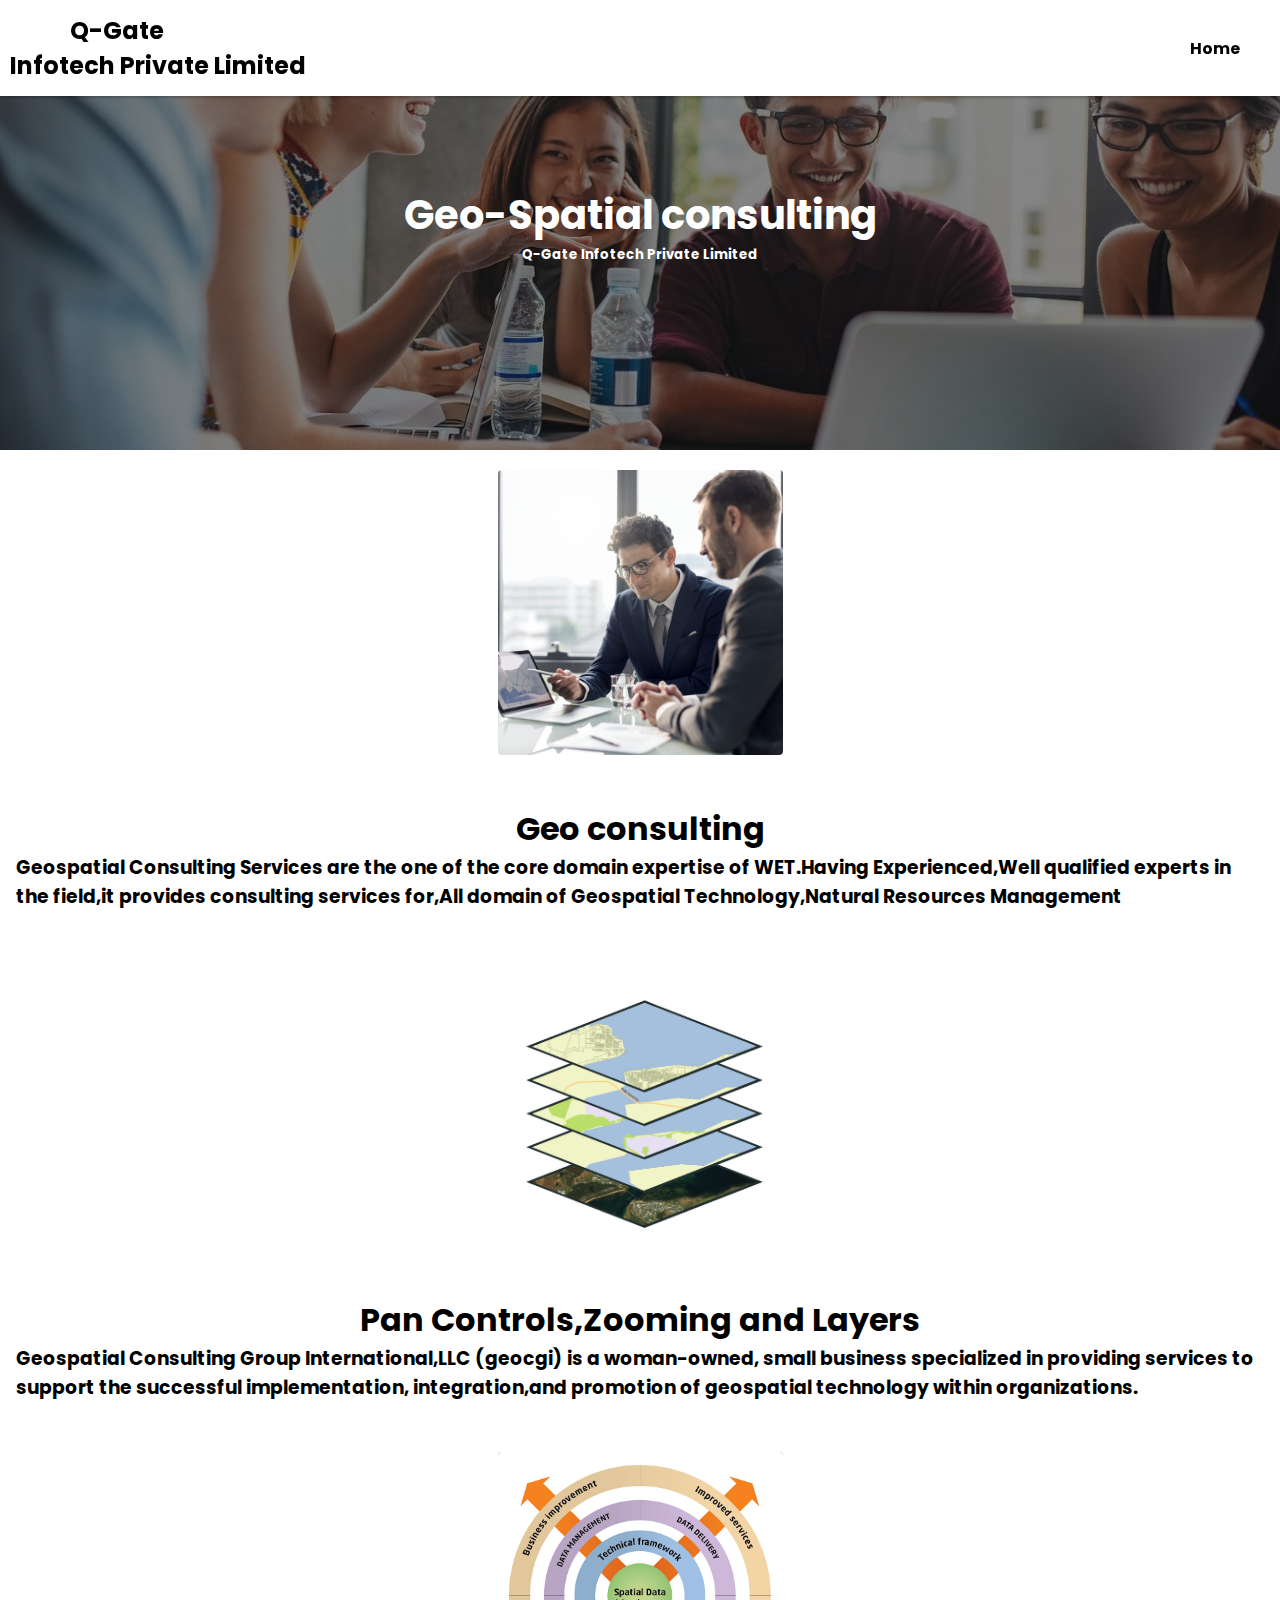
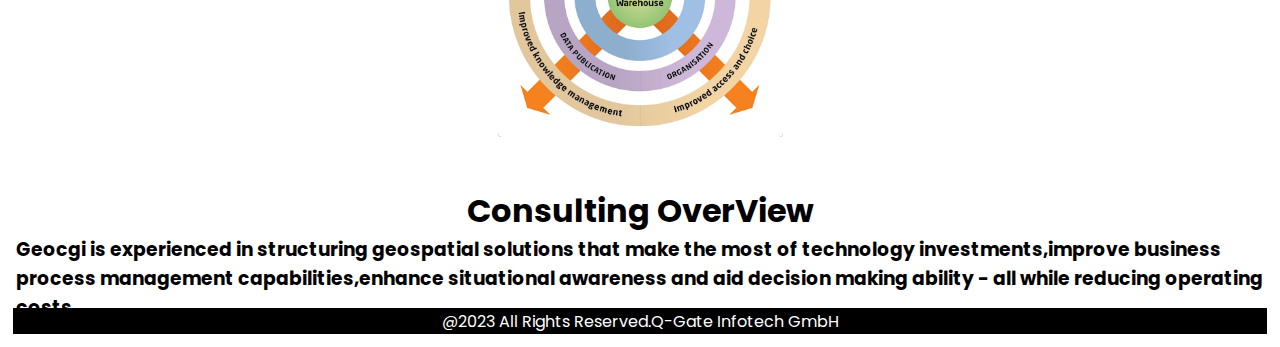
<file: sample/geo spatial.html>
<!DOCTYPE html>
<html lang="en" dir="ltr">
  <head>
    <meta charset="UTF-8">
    <meta name="viewport"content="width=device-width, initial-scale=1.0">
    <title>web page</title>
    <link rel="stylesheet" href="spatial.css"> 
</head>
<body><header>
<nav>
<div class="logo"> &nbsp;&nbsp; &nbsp; &nbsp; &nbsp;&nbsp;&nbsp;&nbsp;&nbsp;Q-Gate <br>Infotech Private Limited</div>
<ul class="nav-links">
<li><a href="index.html">Home</a></li>
</nav>
</header>
  <section class="image-generator">
    <div class="content">
      <h1>Geo-Spatial consulting</h1>
      <h5>Q-Gate Infotech Private Limited</h5>
    </div>
  </section>
  <section class="image-gallery">
      <div class="img-card"><img src="hi.jpg" alt="image">   
    </div>
  <div>
<center> 
       <h1>Geo consulting</h1>
</center>
       <h3><p>Geospatial Consulting Services are the one of the core domain 
          expertise of WET.Having Experienced,Well qualified experts in the field,it
          provides consulting services for,All domain of Geospatial Technology,Natural Resources Management</p></h3>
 </div>
     <div class="img-card"><img src="layer.jpg" alt="image"></div>
<div>
<center>
<h1>Pan Controls,Zooming and Layers</h1></center>
<h3><p>Geospatial Consulting Group International,LLC (geocgi) is a woman-owned,
       small business specialized in providing services to support the successful implementation,
        integration,and promotion of geospatial technology within organizations. </p></h3>
</div>
 <div class="img-card"><img src="dog.png" alt="image"></div>
<div>
<center>
<h1>Consulting OverView</h1></center>
<h3><p>Geocgi is experienced in structuring geospatial solutions that make the most of
       technology investments,improve business process management capabilities,enhance situational
       awareness and aid decision making ability - all while reducing operating costs.</p></h3>
</div>
</section>
 <div>
    <footer><br><br><br><br><br><br><br><br><br><br><br><br><br><br><br><br><br><br><br><br><br><br><br><br><br><br><br><br><br><br><br><br><br><br><br>
    <p>@2023 All Rights Reserved.Q-Gate Infotech GmbH</p>
     </footer>   
</div>        
</body>
</html>
</file>
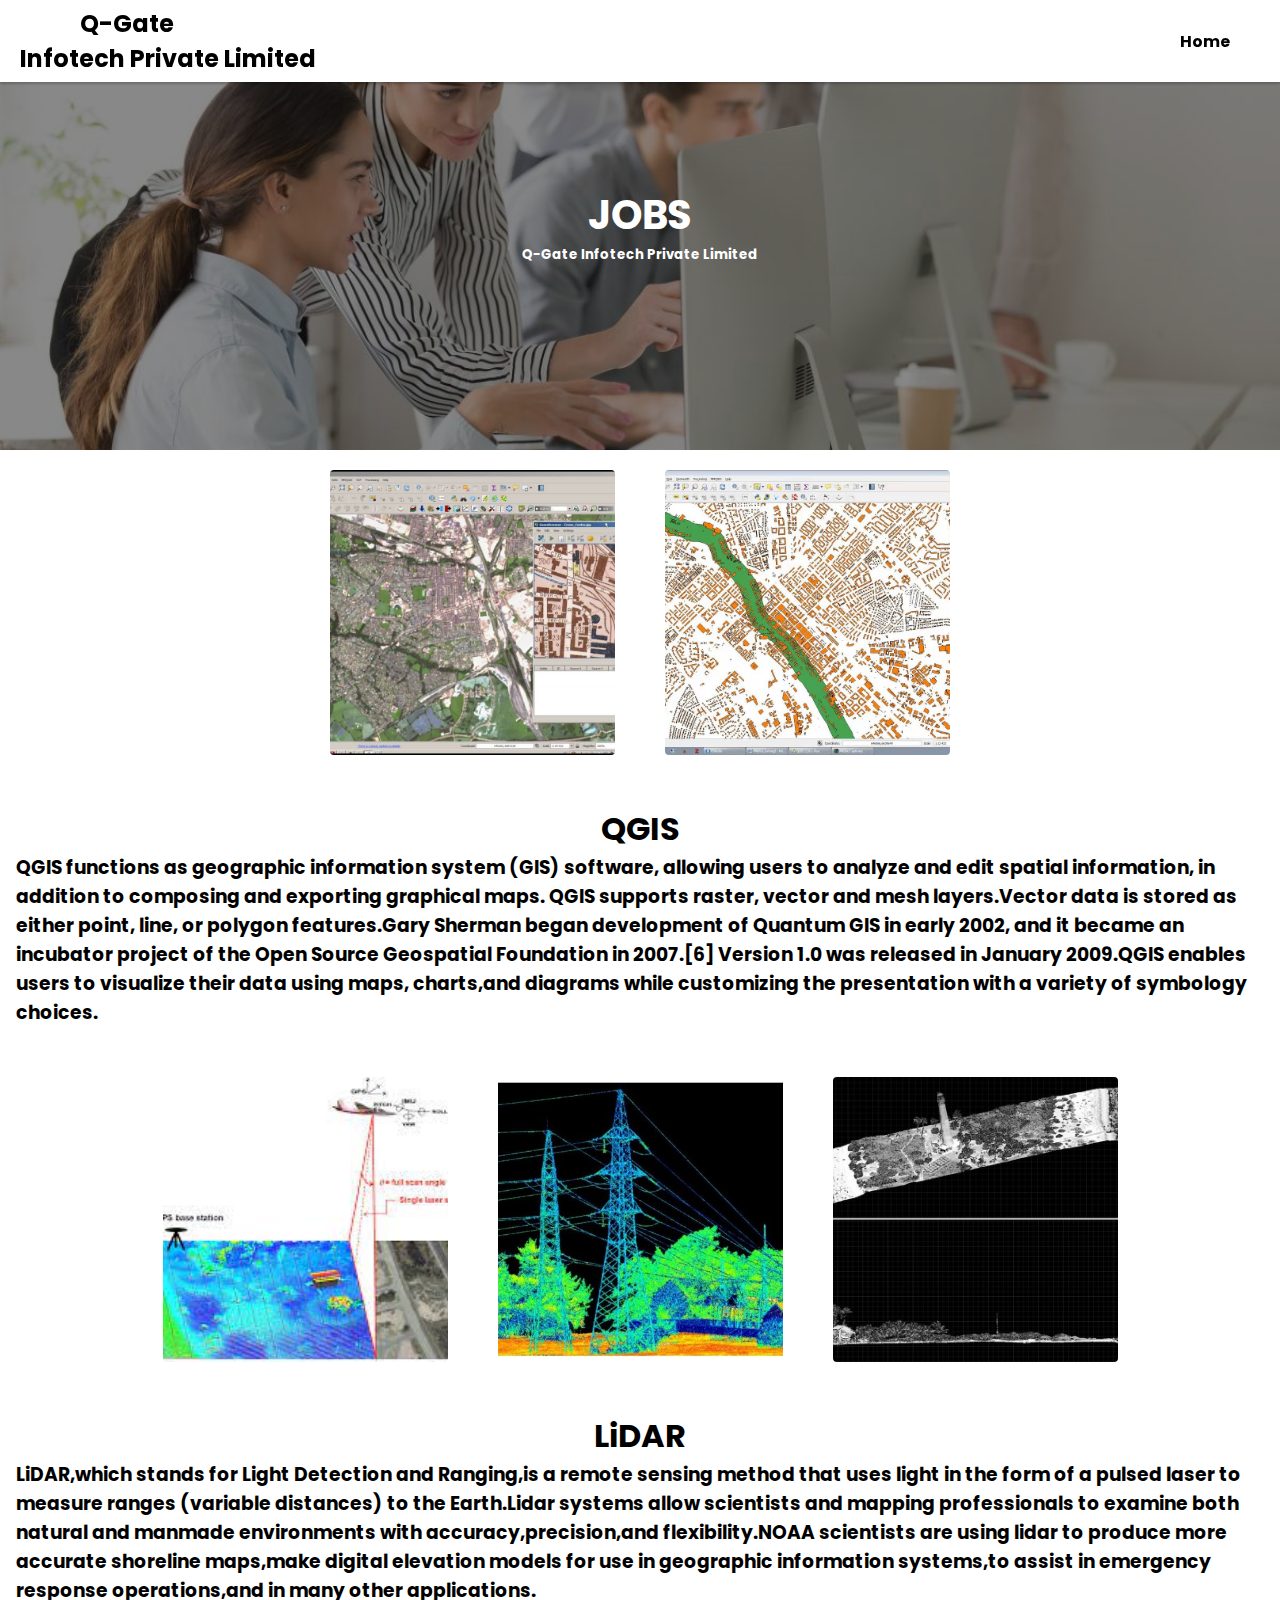
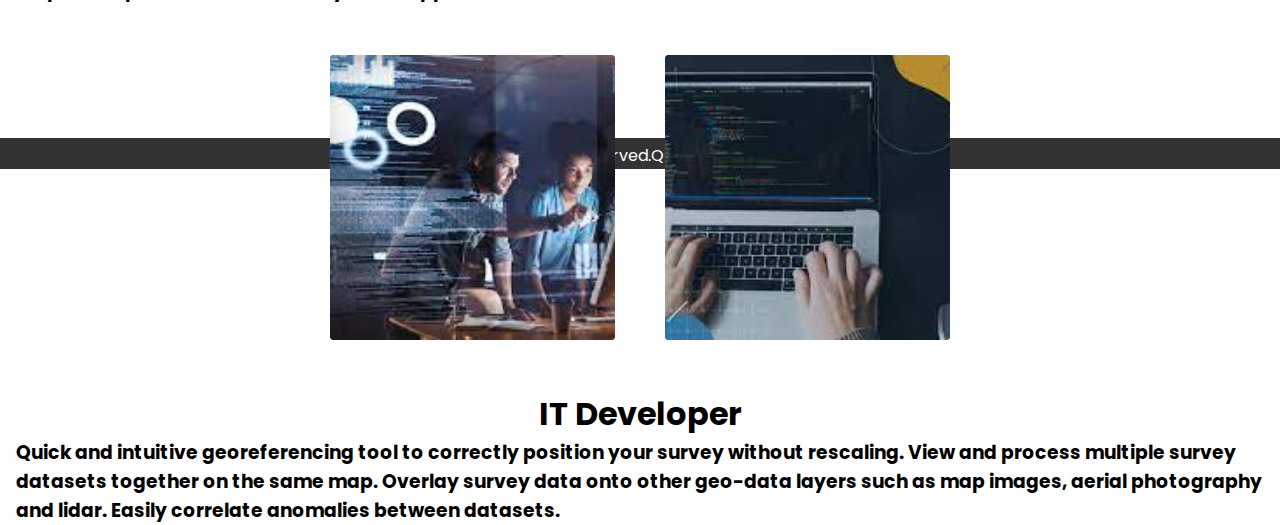
<file: sample/image.html>
<!DOCTYPE html>
<html lang="en" dir="ltr">
  <head>
    <meta charset="UTF-8">
    <meta name="viewport"content="width=device-width, initial-scale=1.0">
    <title>web page</title>
    <link rel="stylesheet" href="image.css"> 
</head>
<body><header>
<nav>
<div class="logo"> &nbsp;&nbsp; &nbsp; &nbsp; &nbsp;&nbsp;&nbsp;&nbsp;&nbsp;Q-Gate <br>Infotech Private Limited</div>
<ul class="nav-links">
<li><a href="index.html">Home</a></li>
</nav>
</header>
   <section class="image-generator">
    <div class="content">
      <h1>JOBS</h1>
      <h5>Q-Gate Infotech Private Limited</h5>
    </div>
  </section>
  <section class="image-gallery">     
       <div class="img-card"><img src="amu.jpg" alt="image">
    </div>
  
      <div class="img-card"><img src="max.jpg" alt="image">     
    </div>
  <div>
<center> 
       <h1>QGIS</h1>
</center>
       <h3><p>QGIS functions as geographic information system (GIS) software, allowing users to analyze and edit spatial information,
              in addition to composing and exporting graphical maps. QGIS supports raster, vector and mesh layers.Vector data is stored as either point,
              line, or polygon features.Gary Sherman began development of Quantum GIS in early 2002, and it became an incubator project of the Open 
              Source Geospatial Foundation in 2007.[6] Version 1.0 was released in January 2009.QGIS enables users to visualize their data using maps,
              charts,and diagrams while customizing the presentation with a variety of symbology choices.</p></h3>
 </div>
     <div class="img-card"><img src="app.jpg" alt="image">
     </div>
      <div class="img-card"><img src="kal.jpeg" alt="image">     
    </div>
      <div class="img-card"><img src="head.jpg" alt="image">     
    </div>
<div>
<center>
<h1>LiDAR</h1></center>
<h3><p>LiDAR,which stands for Light Detection and Ranging,is a remote sensing method that uses light in the form of a pulsed laser 
       to measure ranges (variable distances) to the Earth.Lidar systems allow scientists and mapping professionals to examine both natural 
       and manmade environments with accuracy,precision,and flexibility.NOAA scientists are using lidar to produce more accurate shoreline 
       maps,make digital elevation models for use in geographic information systems,to assist in emergency response operations,and in many 
       other applications.</p></h3>
</div>
   <div class="img-card"><img src="down.jpg" alt="image"></div>  
   <div class="img-card"><img src="down1.jpg" alt="image"></div>  
<div>
<center>
<h1> IT Developer</h1></center>
<h3><p>Quick and intuitive georeferencing tool to correctly position your survey without rescaling.
       View and process multiple survey datasets together on the same map.
       Overlay survey data onto other geo-data layers such as map images, aerial photography and lidar.
       Easily correlate anomalies between datasets.</p></h3>
</div>
</section>
<div>
    <footer>
    <p>@2023 All Rights Reserved.Q-Gate Infotech GmbH</p>
     </footer>   
</div> 
</body>
</html>
</file>
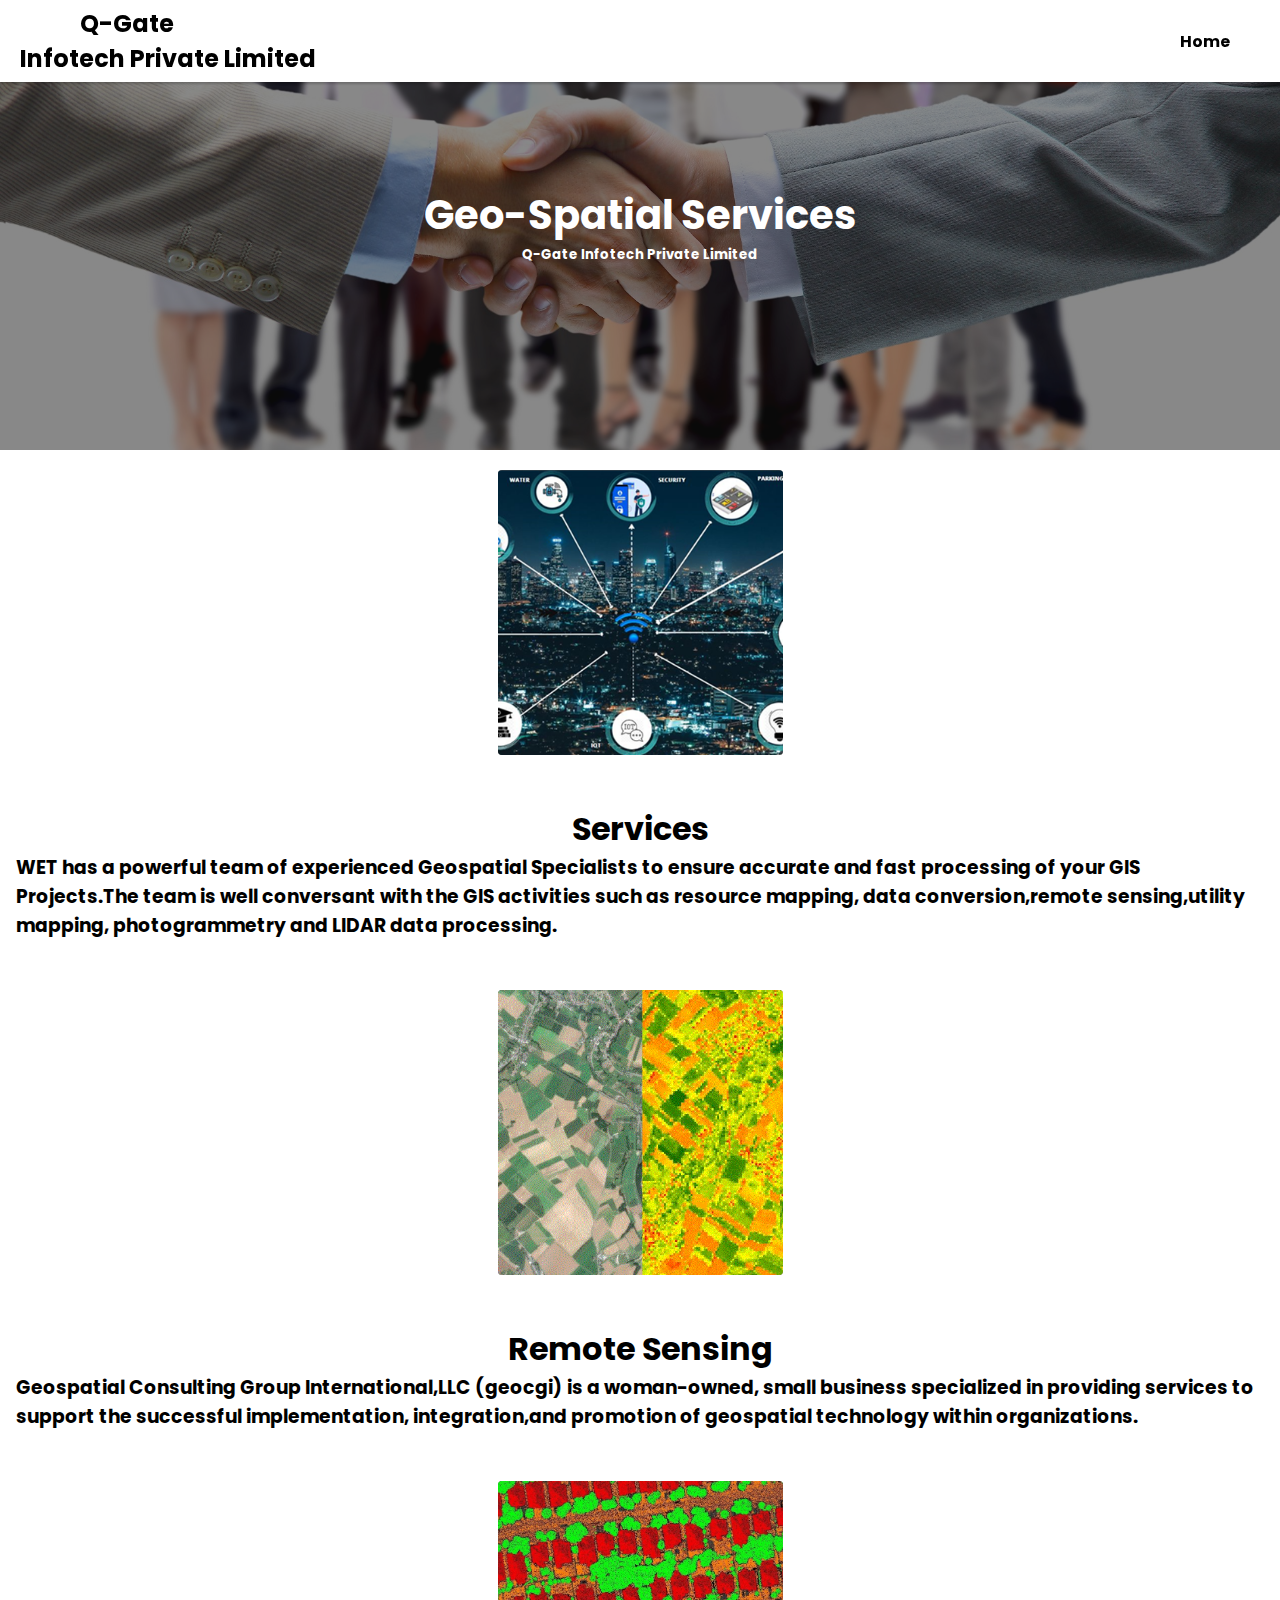
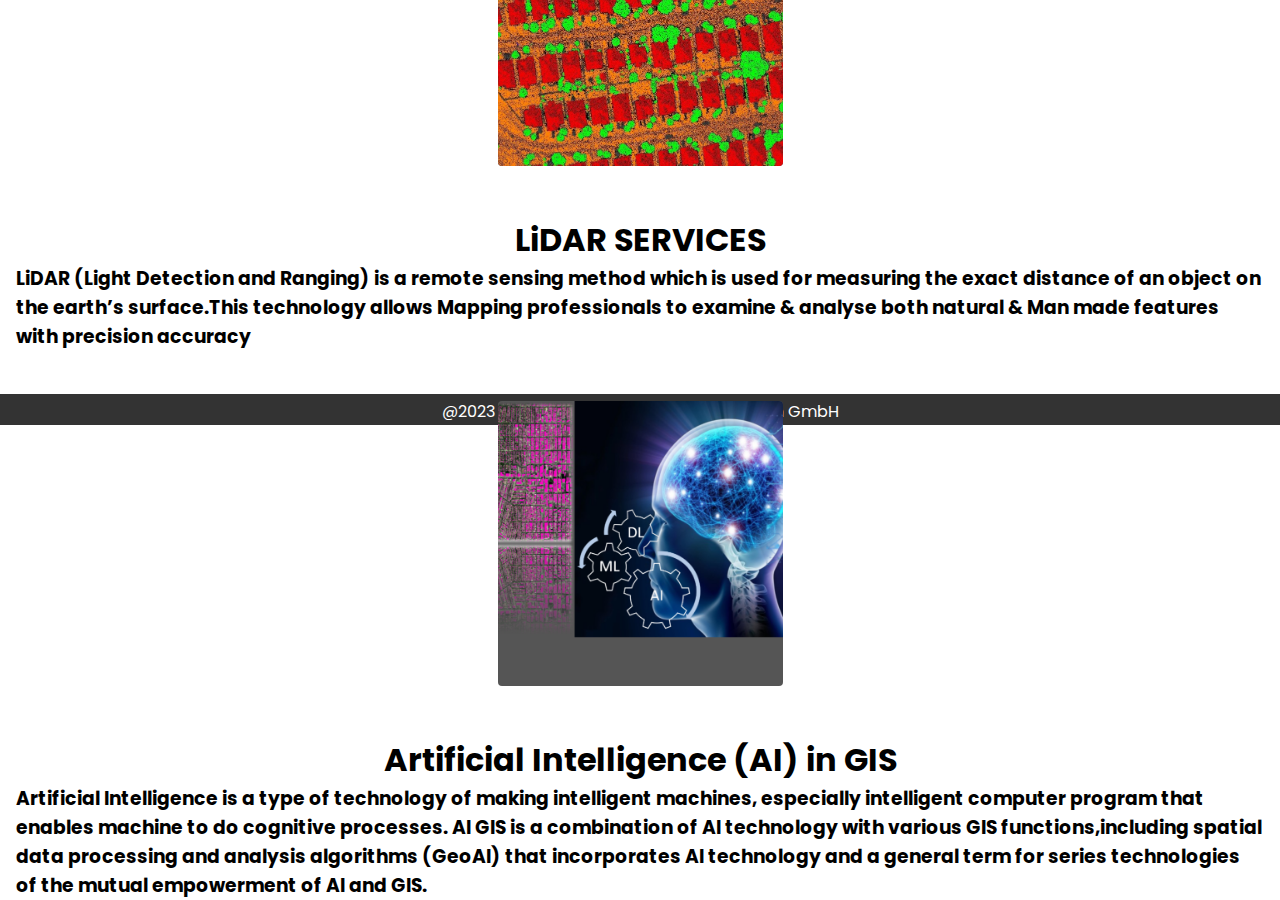
<file: sample/service.html>
<!DOCTYPE html>
<html lang="en" dir="ltr">
  <head>
    <meta charset="UTF-8">
    <meta name="viewport"content="width=device-width, initial-scale=1.0">
    <title>web page</title>
    <link rel="stylesheet" href="service.css"> 
</head>
<body>
<header>
<nav>
<div class="logo"> &nbsp;&nbsp; &nbsp; &nbsp; &nbsp;&nbsp;&nbsp;&nbsp;&nbsp;Q-Gate <br>Infotech Private Limited</div>
<ul class="nav-links">
<li><a href="index.html">Home</a></li>
</nav>
</header>
  <section class="image-generator">
    <div class="content">
      <h1>Geo-Spatial Services</h1>
      <h5>Q-Gate Infotech Private Limited</h5>
    </div>
  </section>
 <section class="image-gallery">
      <div class="img-card"><img src="big.png" alt="image">   
    </div>
  <div>
<center> 
       <h1>Services</h1>
</center>
       <h3><p>WET has a powerful team of experienced Geospatial Specialists to ensure accurate and fast
              processing of your GIS Projects.The team is well conversant with the GIS activities such 
              as resource mapping, data conversion,remote sensing,utility mapping, photogrammetry and 
              LIDAR data processing.</p></h3>
 </div>
     <div class="img-card"><img src="load.gif" alt="image"></div>
<div>
<center>
<h1>Remote Sensing</h1></center>
<h3><p>Geospatial Consulting Group International,LLC (geocgi) is a woman-owned,
       small business specialized in providing services to support the successful implementation,
        integration,and promotion of geospatial technology within organizations. </p></h3>

</div>
 <div class="img-card"><img src="Adv.jpg" alt="image"></div>
<div>
<center>
<h1>LiDAR SERVICES</h1></center>
<h3><p>LiDAR (Light Detection and Ranging) is a remote sensing method which is used for measuring the 
       exact distance of an object on the earth’s surface.This technology allows Mapping professionals to
       examine & analyse both natural & Man made features with precision accuracy</p></h3>

</div>
 <div class="img-card"><img src="brain.png" alt="image"></div>
<div>
<center>
<h1>Artificial Intelligence (AI) in GIS</h1></center>
<h3><p>Artificial Intelligence is a type of technology of making intelligent machines,
       especially intelligent computer program that enables machine to do cognitive processes.
       AI GIS is a combination of AI technology with various GIS functions,including spatial
       data processing and analysis algorithms (GeoAI) that incorporates AI technology and a 
       general term for series technologies of the mutual empowerment of AI and GIS. </p></h3>

</div>
</section>
 <div>
    <footer>
    <p>@2023 All Rights Reserved.Q-Gate Infotech GmbH</p>
     </footer>   
</div>        
</body>
</html>
</file>
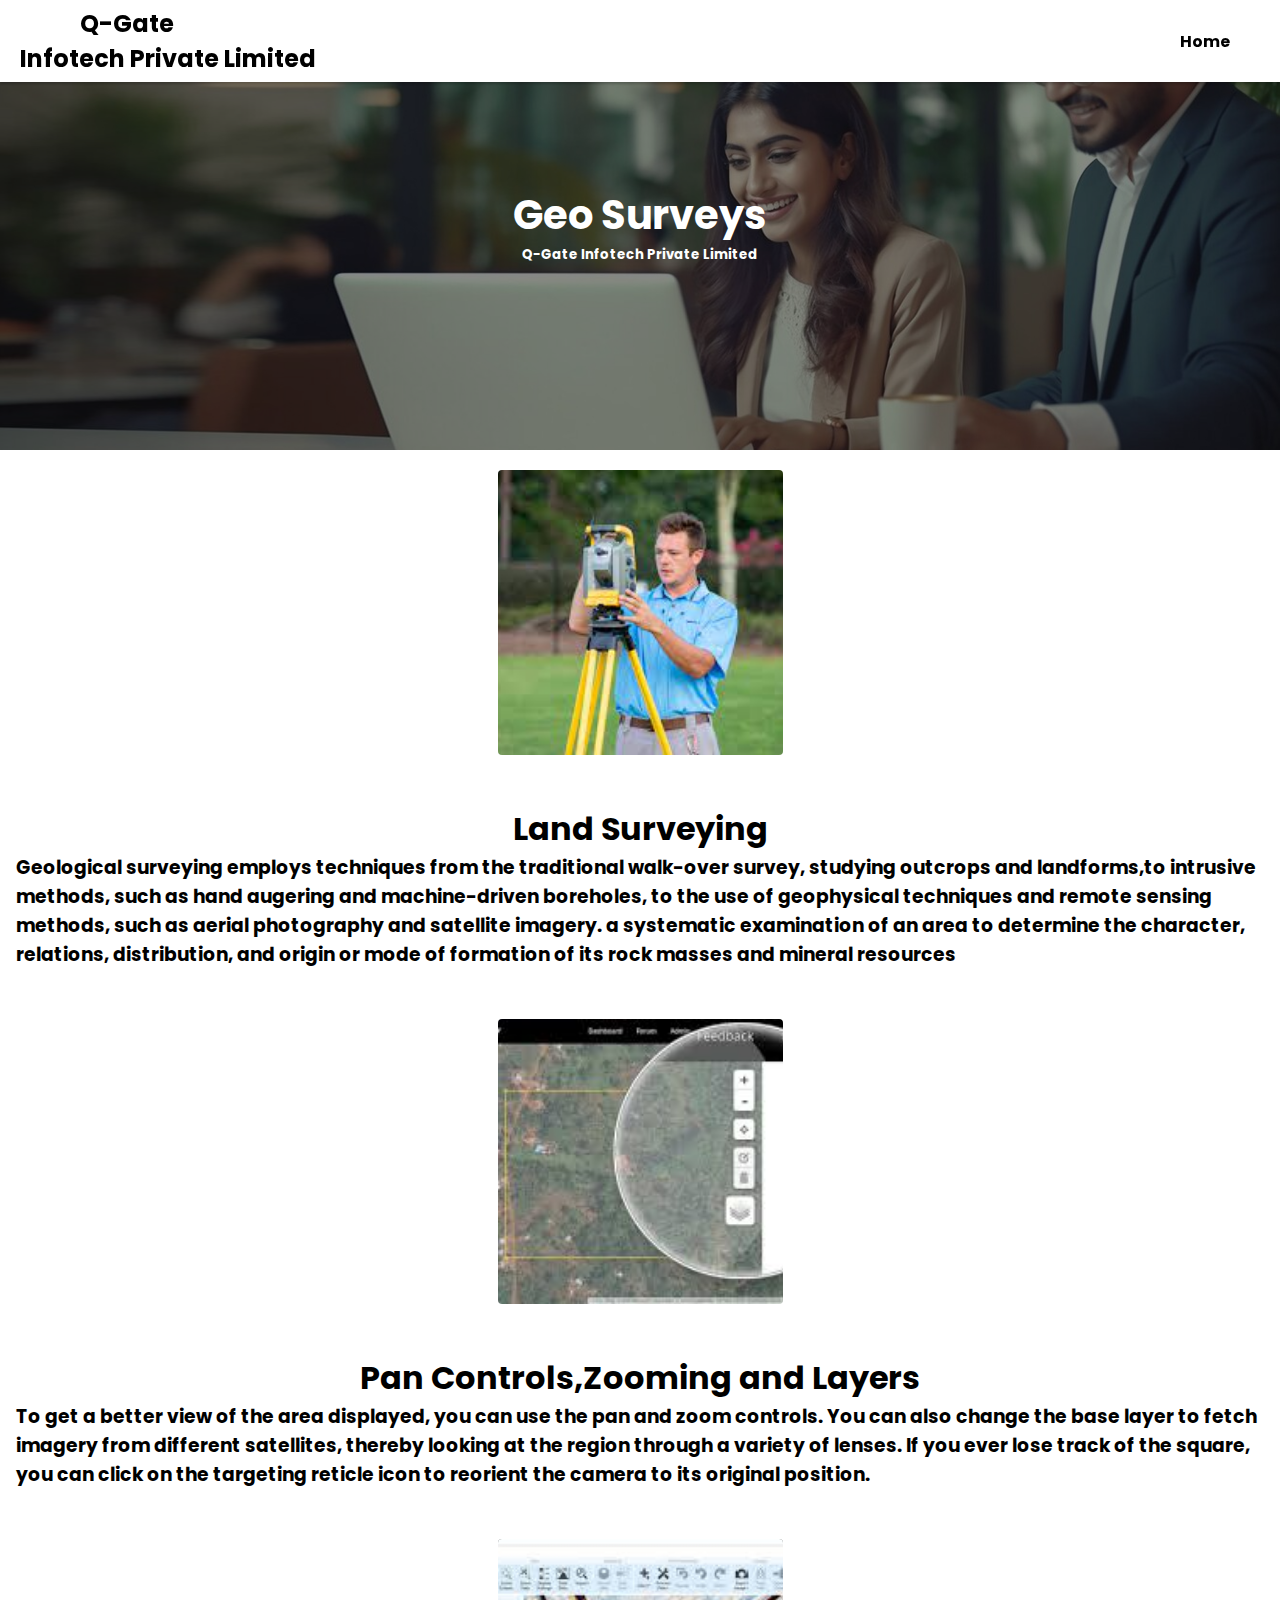
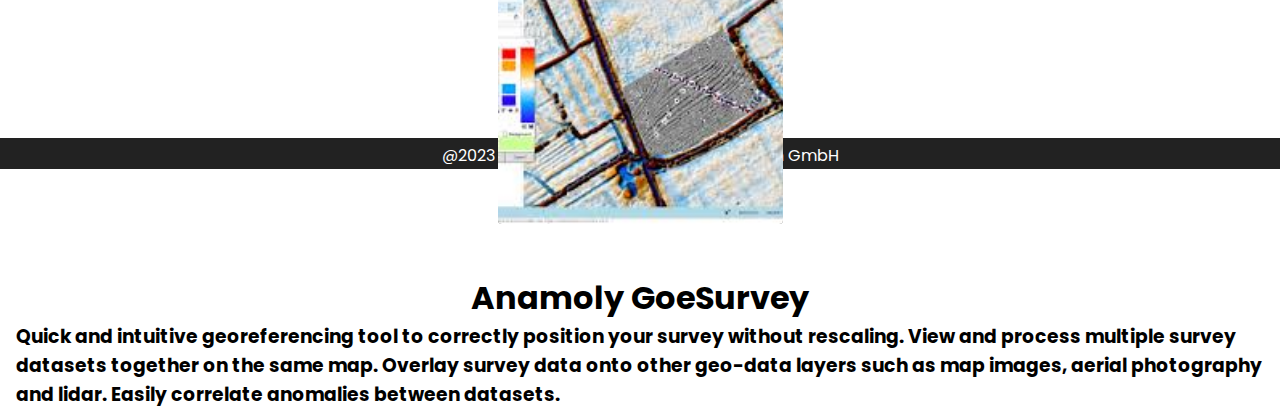
<file: sample/survey.html>
<!DOCTYPE html>
<html lang="en" dir="ltr">
  <head>
    <meta charset="UTF-8">
    <meta name="viewport"content="width=device-width, initial-scale=1.0">
    <title>web page</title>
    <link rel="stylesheet" href="survey.css"> 
</head>
<body>
<header>
<nav>
<div class="logo"> &nbsp;&nbsp; &nbsp; &nbsp; &nbsp;&nbsp;&nbsp;&nbsp;&nbsp;Q-Gate <br>Infotech Private Limited</div>
<ul class="nav-links">
<li><a href="index.html">Home</a></li>
</nav>
</header>
  <section class="image-generator">
    <div class="content">
      <h1>Geo Surveys</h1>
      <h5>Q-Gate Infotech Private Limited</h5>
    </div>
  </section>
  <section class="image-gallery">
      <div class="img-card"><img src="book2.jpg" alt="image">   
    </div>
  <div>
<center> 
       <h1>Land Surveying</h1>
</center>
       <h3><p>Geological surveying employs techniques from the traditional walk-over survey,
        studying outcrops and landforms,to intrusive methods, such as hand augering and machine-driven boreholes,
        to the use of geophysical techniques and remote sensing methods, such as aerial photography and satellite imagery.
        a systematic examination of an area to determine the character, relations, distribution, and origin or mode of formation
        of its rock masses and mineral resources</p></h3>
 </div>
     <div class="img-card"><img src="back.jpg" alt="image"></div>
<div>
<center>
<h1>Pan Controls,Zooming and Layers</h1></center>
<h3><p>To get a better view of the area displayed, you can use the pan and zoom controls.
       You can also change the base layer to fetch imagery from different satellites,
       thereby looking at the region through a variety of lenses. If you ever lose track of the square,
       you can click on the targeting reticle icon to reorient the camera to its original position.</p></h3>

</div>
 <div class="img-card"><img src="look.jpg" alt="image"></div>
<div>
<center>
<h1>Anamoly GoeSurvey</h1></center>
<h3><p>Quick and intuitive georeferencing tool to correctly position your survey without rescaling.
       View and process multiple survey datasets together on the same map.
       Overlay survey data onto other geo-data layers such as map images, aerial photography and lidar.
       Easily correlate anomalies between datasets.</p></h3>

</div>
</section>
<div>
    <footer>
    <p>@2023 All Rights Reserved.Q-Gate Infotech GmbH</p>
     </footer>   
</div>     
</body>
</html>
</file>
<file: sample/spatial.css>
/* Importing Google font - Poppins */
@import url("https://fonts.googleapis.com/css2?family=Poppins:wght@400;500;600;700&display=swap");

* {
  margin: 0;
  padding: 0;
  box-sizing: border-box;
  font-family: "Poppins", sans-serif;
}
header {
	background-color: white;
	color: rgb(0, 0, 0);
	padding: 10px 0;
	position: fixed;
	width: 100%;
	z-index: 100;
	box-shadow: 0 2px 2px rgba(0, 0, 0, 0.2);
}
nav {
	display: flex;
	justify-content: space-between;
	align-items: center;
	margin: 3px auto;
	padding: 0 10px;
}
.logo {
	font-size: 1.5rem;
	font-weight: bold;
	color:#000;
}
.nav-links {
	list-style: none;
	display: flex;
}

.nav-links li {
	margin-right: 20px;
}
.nav-links a {
	color: rgb(0, 0, 0);
	padding: 10px;
	font-weight: bold;
	text-decoration: none;
}
.nav-links a:hover {
	background-color: #333;
	border-radius: 4px;
	color: white;
}
.image-generator {
  height: 50vh;
  display: flex;
  align-items: center;
  justify-content: center;
  position: relative;
  background: url("Way.jpg");
  background-size: cover;
  background-position: center;
}

.image-generator::before {
  content: "";
  position: absolute;
  left: 0;
  top: 0;
  width: 100%;
  height: 100%;
  opacity: 0.5;
  background: #121212;
}

.image-generator .content {
  position: relative;
  color: #fff;
  padding: 0 15px;
  max-width: 760px;
  text-align: center;
}

.image-generator h1 {
  font-size: 2.5rem;
  font-weight: 700;
}

.image-gallery {
  display: flex;
  gap: 50px;
  padding: 0 1px;
  flex-wrap: wrap;
  justify-content: center;
  margin: 50px auto;
  max-width: 1250px;
 height:500px;
}

.image-gallery .img-card {
  display: inline;
  position: relative;
  align-items: center;
  justify-content: center;
  background: #555;
  border-radius: 4px;
  overflow: hidden;
  aspect-ratio: 1 / 1;
  width: 285px;
}

.image-gallery .img-card img {
  height: 100%;
  width: 100%;
  object-fit: cover;
}

.image-gallery .img-card.loading img {
  width: 50px;
  height: 50px;
}

.image-gallery .img-card .download-btn {
  bottom: 15px;
  right: 15px;
  height: 36px;
  width: 36px;
  display: flex;
  align-items: center;
  justify-content: center;
  text-decoration: none;
  background: #fff;
  border-radius: 50%;
  position: absolute;
  opacity: 0;
  pointer-events: none;
  transition: 0.2s ease;
}
  .generate-form .generate-btn[disabled] {
    opacity: 1;
  }

  .generate-form .img-quantity {
    color: #fff;
  }

  .generate-form .img-quantity option {
    color: #000;
  }

  .image-gallery {
    margin-top: 20px;
  }

  .image-gallery .img-card:not(.loading) .download-btn {
    opacity: 1;
    pointer-events: auto;
  }
}

@media screen and (max-width: 500px) {
  .image-gallery .img-card {
    width: 100%;
  }
}
footer p {
	background-color: #000;
	color: #fff;
	text-align: center;
	padding: 1px 0 0px 0;
        margin:1%;
</file>
<file: sample/image.css>
/* Importing Google font - Poppins */
@import url("https://fonts.googleapis.com/css2?family=Poppins:wght@400;500;600;700&display=swap");
* {
  margin: 0;
  padding: 0;
  box-sizing: border-box;
  font-family: "Poppins", sans-serif;
}
header {
	background-color: #fff;
	color: rgb(0, 0, 0);
	padding: 1px 0;
	position: fixed;
	width: 100%;
	z-index: 100;
	box-shadow: 0 2px 2px rgba(0, 0, 0, 0.2);
}
nav {
	display: flex;
	justify-content: space-between;
	align-items: center;
	margin: 5px auto;
	padding: 0 20px;
}
.logo {
	font-size: 1.5rem;
	font-weight: bold;
	color:#000;
}
.nav-links {
	list-style: none;
	display: flex;
}

.nav-links li {
	margin-right: 20px;
}
.nav-links a {
	color: rgb(0, 0, 0);
	padding: 10px;
	font-weight: bold;
	text-decoration: none;
}
.nav-links a:hover {
	background-color: #333;
	border-radius: 4px;
	color: white;
}

.image-generator {
  height: 50vh;
  display: flex;
  align-items: center;
  justify-content: center;
  position: relative;
  background: url("put.jpg");
  background-size: cover;
  background-position: center;
}

.image-generator::before {
  content: "";
  position: absolute;
  left: 0;
  top: 0;
  width: 100%;
  height: 100%;
  opacity: 0.5;
  background: #121212;
}

.image-generator .content {
  position: relative;
  color: #fff;
  padding: 0 15px;
  max-width: 760px;
  text-align: center;
}

.image-generator h1 {
  font-size: 2.5rem;
  font-weight: 700;
}

.image-gallery {
  display: flex;
  gap: 50px;
  padding: 0 1px;
  flex-wrap: wrap;
  justify-content: center;
  margin: 50px auto;
  max-width: 1250px;
 height:500px;
}

.image-gallery .img-card {
  display: inline;
  position: relative;
  align-items: center;
  justify-content: center;
  background: #555;
  border-radius: 4px;
  overflow: hidden;
  aspect-ratio: 1 / 1;
  width: 285px;
}

.image-gallery .img-card img {
  height: 100%;
  width: 100%;
  object-fit: cover;
}

.image-gallery .img-card.loading img {
  width: 50px;
  height: 50px;
}

.image-gallery .img-card .download-btn {
  bottom: 15px;
  right: 15px;
  height: 36px;
  width: 36px;
  display: flex;
  align-items: center;
  justify-content: center;
  text-decoration: none;
  background: #fff;
  border-radius: 50%;
  position: absolute;
  opacity: 0;
  pointer-events: none;
  transition: 0.2s ease;
}
  .generate-form .generate-btn[disabled] {
    opacity: 1;
  }

  .generate-form .img-quantity {
    color: #fff;
  }

  .generate-form .img-quantity option {
    color: #000;
  }

  .image-gallery {
    margin-top: 20px;
  }

  .image-gallery .img-card:not(.loading) .download-btn {
    opacity: 1;
    pointer-events: auto;
  }
}

@media screen and (max-width: 500px) {
  .image-gallery .img-card {
    width: 100%;
  }
}
footer {
	background-color: #333;
	color: white;
	text-align: center;
	padding: 5px 0 1px 0;
        margin-top:60%;
     
}
</file>
<file: sample/service.css>
/* Importing Google font - Poppins */
@import url("https://fonts.googleapis.com/css2?family=Poppins:wght@400;500;600;700&display=swap");

* {
  margin: 0;
  padding: 0;
  box-sizing: border-box;
  font-family: "Poppins", sans-serif;
}
header {
	background-color: white;
	color: rgb(0, 0, 0);
	padding: 1px 0;
	position: fixed;
	width: 100%;
	z-index: 100;
	box-shadow: 0 2px 2px rgba(0, 0, 0, 0.2);
}
nav {
	display: flex;
	justify-content: space-between;
	align-items: center;
	margin: 5px auto;
	padding: 0 20px;
}
.logo {
	font-size: 1.5rem;
	font-weight: bold;
	color:#000;
}
.nav-links {
	list-style: none;
	display: flex;
}

.nav-links li {
	margin-right: 20px;
}
.nav-links a {
	color: rgb(0, 0, 0);
	padding: 10px;
	font-weight: bold;
	text-decoration: none;
}
.nav-links a:hover {
	background-color: #333;
	border-radius: 4px;
	color: white;
}
.image-generator {
  height: 50vh;
  display: flex;
  align-items: center;
  justify-content: center;
  position: relative;
  background: url("Company.jpg");
  background-size: cover;
  background-position: center;
}

.image-generator::before {
  content: "";
  position: absolute;
  left: 0;
  top: 0;
  width: 100%;
  height: 100%;
  opacity: 0.5;
  background: #121212;
}

.image-generator .content {
  position: relative;
  color: #fff;
  padding: 0 15px;
  max-width: 760px;
  text-align: center;
}

.image-generator h1 {
  font-size: 2.5rem;
  font-weight: 700;
}

.image-gallery {
  display: flex;
  gap: 50px;
  padding: 0 1px;
  flex-wrap: wrap;
  justify-content: center;
  margin: 50px auto;
  max-width: 1250px;
 height:500px;
}

.image-gallery .img-card {
  display: inline;
  position: relative;
  align-items: center;
  justify-content: center;
  background: #555;
  border-radius: 4px;
  overflow: hidden;
  aspect-ratio: 1 / 1;
  width: 285px;
}

.image-gallery .img-card img {
  height: 100%;
  width: 100%;
  object-fit: cover;
}

.image-gallery .img-card.loading img {
  width: 50px;
  height: 50px;
}

.image-gallery .img-card .download-btn {
  bottom: 15px;
  right: 15px;
  height: 36px;
  width: 36px;
  display: flex;
  align-items: center;
  justify-content: center;
  text-decoration: none;
  background: #fff;
  border-radius: 50%;
  position: absolute;
  opacity: 0;
  pointer-events: none;
  transition: 0.2s ease;
}
  .generate-form .generate-btn[disabled] {
    opacity: 1;
  }

  .generate-form .img-quantity {
    color: #fff;
  }

  .generate-form .img-quantity option {
    color: #000;
  }

  .image-gallery {
    margin-top: 20px;
  }

  .image-gallery .img-card:not(.loading) .download-btn {
    opacity: 1;
    pointer-events: auto;
  }
}

@media screen and (max-width: 500px) {
  .image-gallery .img-card {
    width: 100%;
  }
}
footer {
	background-color: #333;
	color: white;
	text-align: center;
	padding: 5px 0 1px 0;
        margin-top:80%;
 }
</file>
<file: sample/survey.css>
/* Importing Google font - Poppins */
@import url("https://fonts.googleapis.com/css2?family=Poppins:wght@400;500;600;700&display=swap");

* {
  margin: 0;
  padding: 0;
  box-sizing: border-box;
  font-family: "Poppins", sans-serif;
}
header {
	background-color: white;
	color: rgb(0, 0, 0);
	padding: 1px 0;
	position: fixed;
	width: 100%;
	z-index: 100;
	box-shadow: 0 2px 2px rgba(0, 0, 0, 0.2);
}
nav {
	display: flex;
	justify-content: space-between;
	align-items: center;
	margin: 5px auto;
	padding: 0 20px;
}
.logo {
	font-size: 1.5rem;
	font-weight: bold;
	color:#000;
}
.nav-links {
	list-style: none;
	display: flex;
}

.nav-links li {
	margin-right: 20px;
}
.nav-links a {
	color: rgb(0, 0, 0);
	padding: 10px;
	font-weight: bold;
	text-decoration: none;
}
.nav-links a:hover {
	background-color: #333;
	border-radius: 4px;
	color: white;
}
.image-generator {
  height: 50vh;
  display: flex;
  align-items: center;
  justify-content: center;
  position: relative;
  background: url("cloud.jpg");
  background-size: cover;
  background-position: center;
}

.image-generator::before {
  content: "";
  position: absolute;
  left: 0;
  top: 0;
  width: 100%;
  height: 100%;
  opacity: 0.5;
  background: #121212;
}

.image-generator .content {
  position: relative;
  color: #fff;
  padding: 0 15px;
  max-width: 760px;
  text-align: center;
}

.image-generator h1 {
  font-size: 2.5rem;
  font-weight: 700;
}

.image-gallery {
  display: flex;
  gap: 50px;
  padding: 0 1px;
  flex-wrap: wrap;
  justify-content: center;
  margin: 50px auto;
  max-width: 1250px;
 height:500px;
}

.image-gallery .img-card {
  display: inline;
  position: relative;
  align-items: center;
  justify-content: center;
  background: #555;
  border-radius: 4px;
  overflow: hidden;
  aspect-ratio: 1 / 1;
  width: 285px;
}

.image-gallery .img-card img {
  height: 100%;
  width: 100%;
  object-fit: cover;
}

.image-gallery .img-card.loading img {
  width: 50px;
  height: 50px;
}

.image-gallery .img-card .download-btn {
  bottom: 15px;
  right: 15px;
  height: 36px;
  width: 36px;
  display: flex;
  align-items: center;
  justify-content: center;
  text-decoration: none;
  background: #fff;
  border-radius: 50%;
  position: absolute;
  opacity: 0;
  pointer-events: none;
  transition: 0.2s ease;
}
  .generate-form .generate-btn[disabled] {
    opacity: 1;
  }

  .generate-form .img-quantity {
    color: #fff;
  }

  .generate-form .img-quantity option {
    color: #000;
  }

  .image-gallery {
    margin-top: 20px;
  }

  .image-gallery .img-card:not(.loading) .download-btn {
    opacity: 1;
    pointer-events: auto;
  }
}

@media screen and (max-width: 500px) {
  .image-gallery .img-card {
    width: 100%;
  }
}
footer {
	background-color: #222;
	color: white;
	text-align: center;
	padding: 5px 0 1px 0;
        margin-top:60%;
 }
</file>
